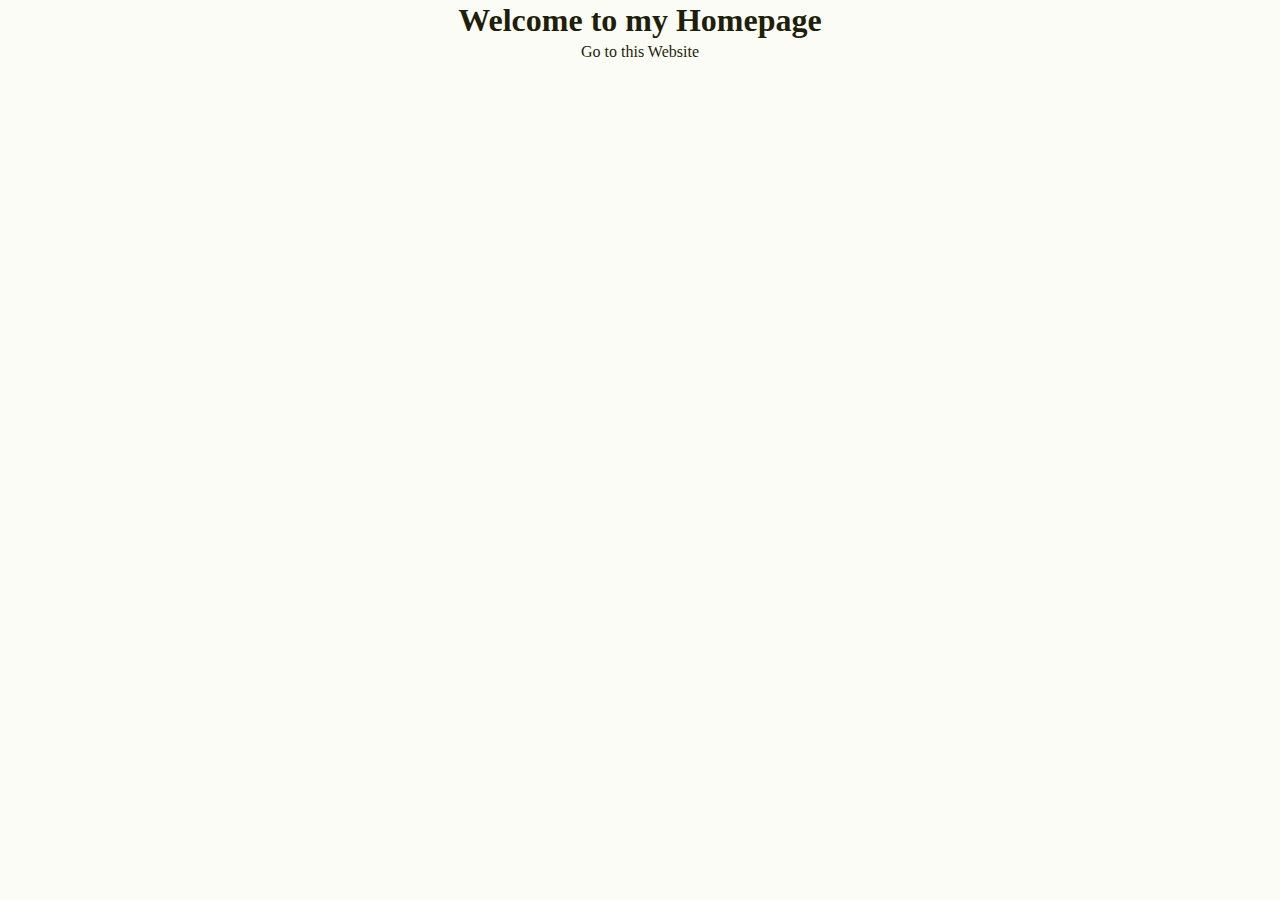
<file: index.html>
<!DOCTYPE html>
<html lang="en">
<head>
  <meta charset="UTF-8">
  <meta name="viewport" content="width=device-width, initial-scale=1.0">
  <title>My Page</title>
  <link rel = "stylesheet" href = "styles.css">
</head>
<body>
    
    <h1>Welcome to my Homepage</h1>
  <p>Go to <a href = "speaker-submission.html"> this Website </a> </p>
</body>
</html>
</file>
<file: styles.css>
*
{
    margin: 0;
    padding: 0;
    box-sizing: border-box;
  }
  
  
  body
  {
    color: #5D6063;
    background-color: rgb(204, 204, 6);
    font-family: "Helvetica", "Arial", sans-serif;
    font-size: 16px;
    line-height: 1.3;
  
    display: flex;
    flex-direction: column;
    align-items: center;
  }
  
  .speaker-form-header img 
  {
    height: 120px;
    width: 300px;
  }
  .speaker-form-header
  {
    text-align: center;
    background-color: #F6F7F8;
    border: 1px solid #D6D9DC;
    border-radius: 3px;
  
    width: 80%;
    margin: 20px 0;
    padding: 50px;
  }
  
  .speaker-form-header h1
  {
    font-size: 30px;
    margin-bottom: 20px;
  }
  
  .speaker-form
  {
    background-color: rgb(179, 251, 34);
    border: 1px solid #D6D9DC;
    border-radius: 3px;
  
    width: 80%;
    padding: 50px;
    margin: 0 0 40px 0;
  }
  
  .form-row
  {
    margin-bottom: 40px;
    display: flex;
    justify-content: flex-start;
    flex-direction: column;
    flex-wrap: wrap;
  }
  
  .form-row input[type = 'text'],
  .form-row input[type = 'email']
  {
    background-color: #FFFFFF;
    border: 1px solid #D6D9DC;
    border-radius: 3px;
    width: 100%;
    padding: 7px;
    font-size: 14px;
  }
  
  .form-row label
  {
    margin-bottom: 15px;
  }
  
  .form-row input[type = 'text']:invalid,
  .form-row input[type = 'email']:invalid
  {
    border: 1px solid #D55C5F;
    color: #D55C5F;
    box-shadow: none;
  }
  @media only screen and (min-width: 700px)
  {
    .speaker-form-header,
    .speaker-form 
    {
      width: 600px;
    }
    .form-row{
      flex-direction: row;
      align-items: flex-start; /* to avoid stretching */
      margin-bottom: 20px;
      height: initial;
    }
    .form-row input[type = 'text'],
    .form-row input[type = 'email'],
    .form-row select,
    .form-row textarea
    {
      width: 250px;
      height: initial;
    }
    .form-row label {
      text-align: right;
      width: 120px;
      margin-top: 7px;
      padding-right: 20px;
    }
  }
  
  .legacy-form-row {
    margin-bottom: 10px;
  }
  .legacy-form-row legend {
    width: 120px;
    text-align: right;
    padding-right: 20px;
  }
  .legacy-form-row legend {
    float: left;
  }
  .for-row input[type='text']:invalid,
  .form-row input[type='email']:invalid
  {
    border: 1px solid #D55C5F;
    color: #D55C5F;
    box-shadow: none;
  }
  
  .form-row select
  {
    width: 100%;
    padding: 5px;
    font-size: 14px;
    --webkit-appearance: none;
  }
  .form-row textarea
  {
    font-family: "Helvertica", "Arial", sans-serif;
    font-size: 14px;
  
    border: 1px solid#D6D9DC;
    border-radius: 3px;
  
    min-height: 200px;
    margin-bottom: 10px;
    padding: 7px;
    resize: none;
  }
  .form-row .instructions
  {
    color: #999999;
    font-size: 14px;
    margin-bottom: 30px;
  }
  .form-row .instructions
  {
    margin-left: 120px;
  }
  .form-row .checkbox-label
  {
    margin-bottom: 0;
  }
  .form-row .checkbox-label
  {
    margin-left: 120;
    width: auto;
  }
  
  
  
  /*botton*/
  *,
  *::before,
  *::after
  {
    margin: 0;
    padding: 0;
    box-sizing: border-box;
    text-decoration: none;
  }
  body
  {
    font-family: "Roboto";
    height: 100vh;
    background-color: #fcfcf7;
    color:#1f1f09;
    
    
  }

  button,
  li,
  a
  {
    all: unset;
    box-sizing: border-box;
  }

  #dropdown
  {
    --border-radius: 6px;
    --shadow-color: 60deg 13% 61%;
    max-width: 220px;
    width: 100%;
    background-color: #b3db23;
    border-radius: var(--border-radius);
    position: relative;
  }

  .dropdown-toggle,
  .menu-item,
  .submenu-item
  {
    width: 100%;
    padding: 12px 20px;
    cursor: pointer;
    color: rgb(0, 0, 0);

  }
  :is(.menu-item, .submenu-item):last-child
  {
    border-bottom-right-radius: inherit;
    border-bottom-left-radius: inherit;
  }

  :is(.menu-item, .submenu-item):hover
  {
    background-color: #b4e648;
    border-radius: 6px;

  }

  .dropdown-toggle,
  .submenu-toggle
  {
    display: flex;
    justify-content: space-between;
    align-items: center;
  }

  .dropdown-toggle > span 
  {
    color: #000000;
  }
  .dropdown
  {
    position: relative;
  }

  .menu,
  .submenu
  {
    display: flex;
    flex-direction: column;
    background-color: #ddec57;
    border-radius: var(--border-radius);
    position: absolute;
    left: 0;
    opacity: 0;
    visibility: hidden;
    transition: all 0.3s ease;

  }

  .menu
  {
    width: 100%;
    translate: all 0.3s ease;
  }

  .menu.open
  {
  visibility: visible;
  opacity: 1;
  translate: 0 12px;
  }
  
  .submenu
  {
    width: max-content;
    visibility: visible;
    opacity: 0;
    position: absolute;
    top: 0;
    left: 100%;
    translate: -12px 0;
  }

  .menu-item:hover > .submenu-toggle + .submenu
  {
    visibility: visible;
    opacity: 1;
    translate: 8px 0;
  }

  .form-row button
  {
    background-color: #cdf247;
    padding: 10px 30px;
    border: 2px solid #b3db23;
    border-radius: 6px;
    
  }
</file>
